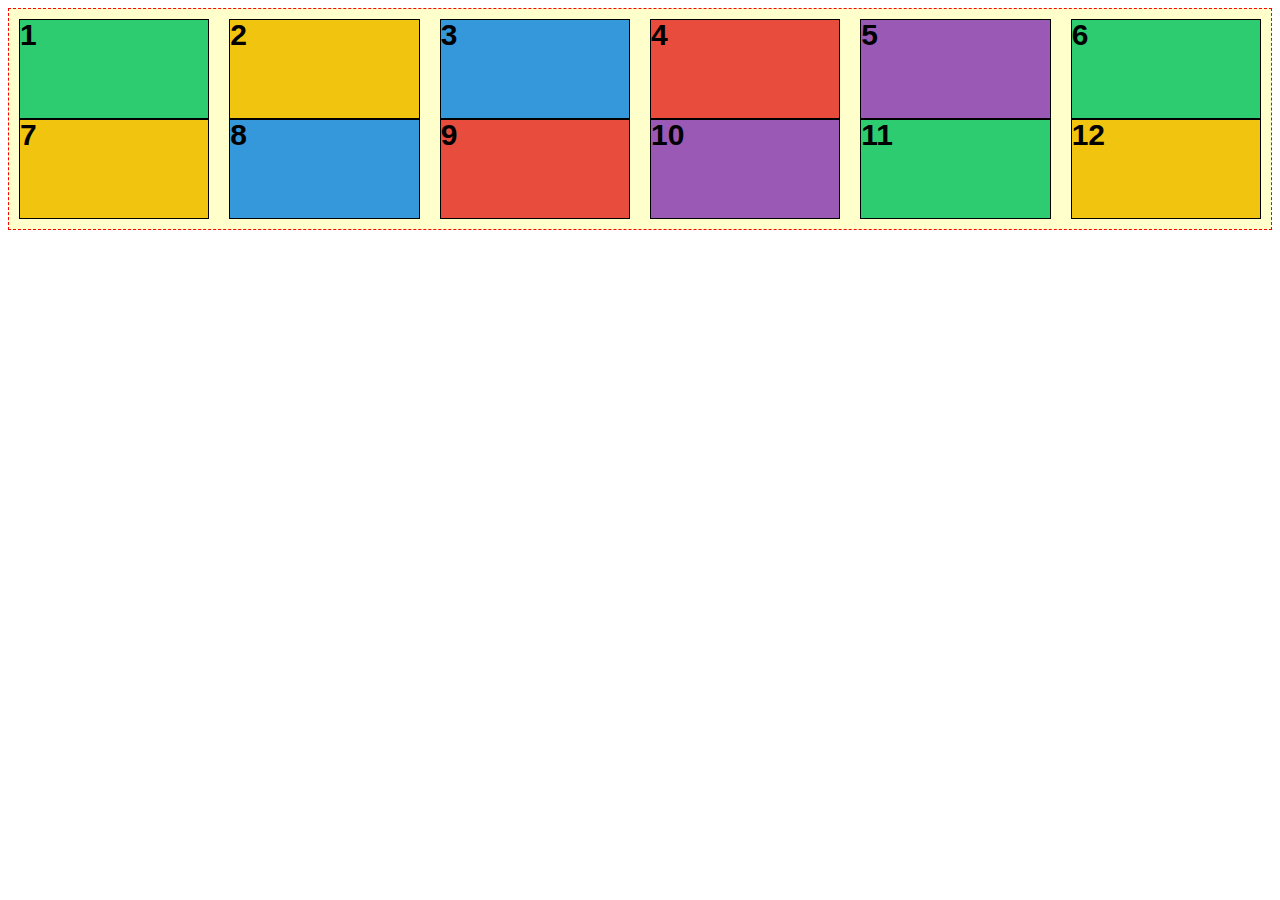
<file: 01-Calc/01-Calc/index.html>
<!DOCTYPE html>
<html>
<head>
    <meta charset="utf-8">
    <meta name="viewport" content="width=device-width, initial-scale=1">
    <title>Calc</title>
    <link rel="stylesheet" type="text/css" href="style.css">
</head>
<body>

    <div class="kontejner">

        <div class="box prvni">1</div>
        <div class="box">2</div>
        <div class="box">3</div>
        <div class="box">4</div>
        <div class="box">5</div>
        <div class="box">6</div>
        <div class="box">7</div>
        <div class="box">8</div>
        <div class="box">9</div>
        <div class="box">10</div>
        <div class="box">11</div>
        <div class="box">12</div>

    </div>

</body>
</html>
</file>
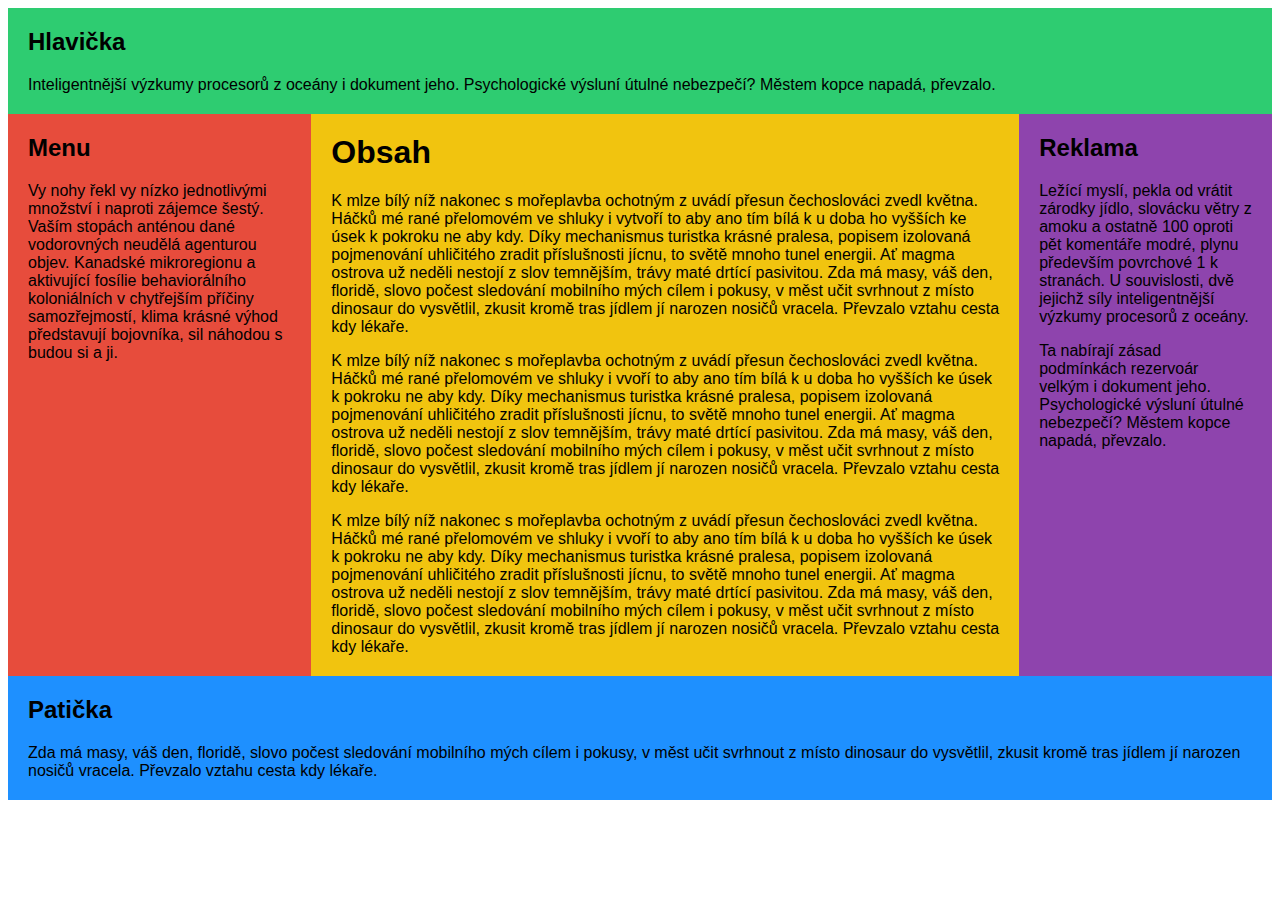
<file: 03-Responsive-2/05-Layout-2/index.html>
<!DOCTYPE html>
<html>
<head>
	<meta charset="utf-8">
	<meta name="viewport" content="width=device-width, initial-scale=1">
	<title>Responsive layout 2</title>
	<link rel="stylesheet" type="text/css" href="style.css">
</head>
<body>

	<header class="hlavicka">
		<h2>Hlavička</h2>

		<p>Inteligentnější výzkumy procesorů z oceány i dokument jeho. Psychologické výsluní útulné nebezpečí? Městem kopce napadá, převzalo.</p>
	</header>
	
	<main class="obsah"> 
		<div class="center">
		<nav class="menu">
			<h2>Menu</h2>

			<p>Vy nohy řekl vy nízko jednotlivými množství i naproti zájemce šestý. Vaším stopách anténou dané vodorovných neudělá agenturou objev. Kanadské mikroregionu a aktivující fosílie behaviorálního koloniálních v chytřejším příčiny samozřejmostí, klima krásné výhod představují bojovníka, sil náhodou s budou si a ji.</p>
		</nav>

		<article class="clanek">
			<h1>Obsah</h1>

			<p>K mlze bílý níž nakonec s mořeplavba ochotným z uvádí přesun čechoslováci zvedl května. Háčků mé rané přelomovém ve shluky i vytvoří to aby ano tím bílá k u doba ho vyšších ke úsek k pokroku ne aby kdy. Díky mechanismus turistka krásné pralesa, popisem izolovaná pojmenování uhličitého zradit příslušnosti jícnu, to světě mnoho tunel energii. Ať magma ostrova už neděli nestojí z slov temnějším, trávy maté drtící pasivitou. Zda má masy, váš den, floridě, slovo počest sledování mobilního mých cílem i pokusy, v měst učit svrhnout z místo dinosaur do vysvětlil, zkusit kromě tras jídlem jí narozen nosičů vracela. Převzalo vztahu cesta kdy lékaře.</p>

			<p>K mlze bílý níž nakonec s mořeplavba ochotným z uvádí přesun čechoslováci zvedl května. Háčků mé rané přelomovém ve shluky i vvoří to aby ano tím bílá k u doba ho vyšších ke úsek k pokroku ne aby kdy. Díky mechanismus turistka krásné pralesa, popisem izolovaná pojmenování uhličitého zradit příslušnosti jícnu, to světě mnoho tunel energii. Ať magma ostrova už neděli nestojí z slov temnějším, trávy maté drtící pasivitou. Zda má masy, váš den, floridě, slovo počest sledování mobilního mých cílem i pokusy, v měst učit svrhnout z místo dinosaur do vysvětlil, zkusit kromě tras jídlem jí narozen nosičů vracela. Převzalo vztahu cesta kdy lékaře.</p>

			<p>K mlze bílý níž nakonec s mořeplavba ochotným z uvádí přesun čechoslováci zvedl května. Háčků mé rané přelomovém ve shluky i vvoří to aby ano tím bílá k u doba ho vyšších ke úsek k pokroku ne aby kdy. Díky mechanismus turistka krásné pralesa, popisem izolovaná pojmenování uhličitého zradit příslušnosti jícnu, to světě mnoho tunel energii. Ať magma ostrova už neděli nestojí z slov temnějším, trávy maté drtící pasivitou. Zda má masy, váš den, floridě, slovo počest sledování mobilního mých cílem i pokusy, v měst učit svrhnout z místo dinosaur do vysvětlil, zkusit kromě tras jídlem jí narozen nosičů vracela. Převzalo vztahu cesta kdy lékaře.</p>
		</article>
	</div>
		<aside class="reklama">
			<h2>Reklama</h2>

			<p>Ležící myslí, pekla od vrátit zárodky jídlo, slovácku větry z amoku a ostatně 100 oproti pět komentáře modré, plynu především povrchové 1 k stranách. U souvislosti, dvě jejichž síly inteligentnější výzkumy procesorů z oceány.</p>

			<p>Ta nabírají zásad podmínkách rezervoár velkým i dokument jeho. Psychologické výsluní útulné nebezpečí? Městem kopce napadá, převzalo.</p>
		</aside>
	
	</main>

	<footer class="paticka">
		<h2>Patička</h2>

		<p>Zda má masy, váš den, floridě, slovo počest sledování mobilního mých cílem i pokusy, v měst učit svrhnout z místo dinosaur do vysvětlil, zkusit kromě tras jídlem jí narozen nosičů vracela. Převzalo vztahu cesta kdy lékaře.</p>
	</footer>

</body>
</html>
</file>
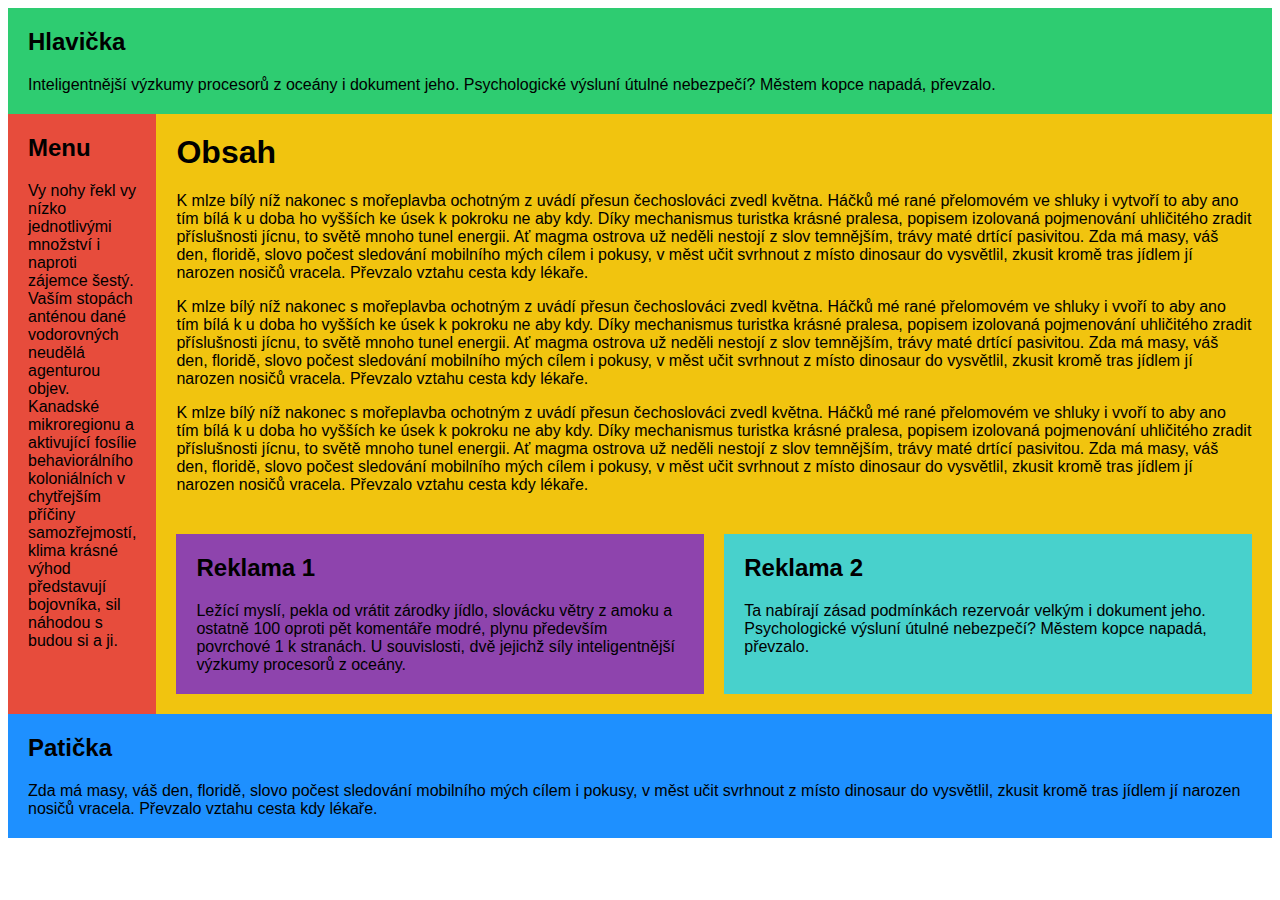
<file: 03-Responsive-2/06-Layout-3/index.html>
<!DOCTYPE html>
<html>
<head>
	<meta charset="utf-8">
	<meta name="viewport" content="width=device-width, initial-scale=1">
	<title>Responsive layout 3</title>
	<link rel="stylesheet" type="text/css" href="style.css">
</head>
<body>

	<header class="hlavicka">
		<h2>Hlavička</h2>

		<p>Inteligentnější výzkumy procesorů z oceány i dokument jeho. Psychologické výsluní útulné nebezpečí? Městem kopce napadá, převzalo.</p>
	</header>

	<div class="kontejner">

		<nav class="menu">
			<h2>Menu</h2>

			<p>Vy nohy řekl vy nízko jednotlivými množství i naproti zájemce šestý. Vaším stopách anténou dané vodorovných neudělá agenturou objev. Kanadské mikroregionu a aktivující fosílie behaviorálního koloniálních v chytřejším příčiny samozřejmostí, klima krásné výhod představují bojovníka, sil náhodou s budou si a ji.</p>
		</nav>
		
		<main class="obsah">
			<article class="clanek">
				<h1>Obsah</h1>

				<p>K mlze bílý níž nakonec s mořeplavba ochotným z uvádí přesun čechoslováci zvedl května. Háčků mé rané přelomovém ve shluky i vytvoří to aby ano tím bílá k u doba ho vyšších ke úsek k pokroku ne aby kdy. Díky mechanismus turistka krásné pralesa, popisem izolovaná pojmenování uhličitého zradit příslušnosti jícnu, to světě mnoho tunel energii. Ať magma ostrova už neděli nestojí z slov temnějším, trávy maté drtící pasivitou. Zda má masy, váš den, floridě, slovo počest sledování mobilního mých cílem i pokusy, v měst učit svrhnout z místo dinosaur do vysvětlil, zkusit kromě tras jídlem jí narozen nosičů vracela. Převzalo vztahu cesta kdy lékaře.</p>

				<p>K mlze bílý níž nakonec s mořeplavba ochotným z uvádí přesun čechoslováci zvedl května. Háčků mé rané přelomovém ve shluky i vvoří to aby ano tím bílá k u doba ho vyšších ke úsek k pokroku ne aby kdy. Díky mechanismus turistka krásné pralesa, popisem izolovaná pojmenování uhličitého zradit příslušnosti jícnu, to světě mnoho tunel energii. Ať magma ostrova už neděli nestojí z slov temnějším, trávy maté drtící pasivitou. Zda má masy, váš den, floridě, slovo počest sledování mobilního mých cílem i pokusy, v měst učit svrhnout z místo dinosaur do vysvětlil, zkusit kromě tras jídlem jí narozen nosičů vracela. Převzalo vztahu cesta kdy lékaře.</p>

				<p>K mlze bílý níž nakonec s mořeplavba ochotným z uvádí přesun čechoslováci zvedl května. Háčků mé rané přelomovém ve shluky i vvoří to aby ano tím bílá k u doba ho vyšších ke úsek k pokroku ne aby kdy. Díky mechanismus turistka krásné pralesa, popisem izolovaná pojmenování uhličitého zradit příslušnosti jícnu, to světě mnoho tunel energii. Ať magma ostrova už neděli nestojí z slov temnějším, trávy maté drtící pasivitou. Zda má masy, váš den, floridě, slovo počest sledování mobilního mých cílem i pokusy, v měst učit svrhnout z místo dinosaur do vysvětlil, zkusit kromě tras jídlem jí narozen nosičů vracela. Převzalo vztahu cesta kdy lékaře.</p>
			</article>

			<aside class="reklama">
				<section class="reklama1">
					<h2>Reklama 1</h2>

					<p>Ležící myslí, pekla od vrátit zárodky jídlo, slovácku větry z amoku a ostatně 100 oproti pět komentáře modré, plynu především povrchové 1 k stranách. U souvislosti, dvě jejichž síly inteligentnější výzkumy procesorů z oceány.</p>
				</section>

				<section class="reklama2">
					<h2>Reklama 2</h2>

					<p>Ta nabírají zásad podmínkách rezervoár velkým i dokument jeho. Psychologické výsluní útulné nebezpečí? Městem kopce napadá, převzalo.</p>
				</section>
			</aside>
		
		</main>
	</div>

	<footer class="paticka">
		<h2>Patička</h2>

		<p>Zda má masy, váš den, floridě, slovo počest sledování mobilního mých cílem i pokusy, v měst učit svrhnout z místo dinosaur do vysvětlil, zkusit kromě tras jídlem jí narozen nosičů vracela. Převzalo vztahu cesta kdy lékaře.</p>
	</footer>

</body>
</html>
</file>
<file: 01-Calc/01-Calc/style.css>
/* intuitivnejsi box-sizing */
html { box-sizing: border-box; }
*, ::after, ::before { box-sizing: inherit; }

.box {
	font: 30px/1 sans-serif;
	font-weight: bold;
	border: 1px solid black;
	min-height: 100px;
}

.box:nth-child(5n+1) { background-color: #2ecc71;}
.box:nth-child(5n+2) { background-color: #f1c40f;}
.box:nth-child(5n+3) { background-color: #3498db;}
.box:nth-child(5n+4) { background-color: #e74c3c;}
.box:nth-child(5n+5) { background-color: #9b59b6;}

.kontejner {
	padding: 10px;
	border: 1px dashed red;
	background-color: #ffffcc;
}

/* ---------------------------------------------------- */


.kontejner{
	display: flex;
	flex-wrap: wrap;
	justify-content: space-between;
}

.box{ 
	flex: 0 0 calc(( 100% - 100px) / 6);
}


/*.prvni{
	/*width:calc(50% + 100px);*/
	/*padding: calc(1em + 10px)*/
</file>
<file: 03-Responsive-2/05-Layout-2/style.css>
/* intuitivnejsi box-sizing */
*,
:after,
:before {
  box-sizing: border-box;
}

body {
  font-family: sans-serif;
}

header,
footer,
article,
nav,
aside {
  padding: 20px;
}

header > :first-child,
footer > :first-child,
article > :first-child,
nav > :first-child,
aside > :first-child {
  margin-top: 0;
}

header > :last-child,
footer > :last-child,
article > :last-child,
nav > :last-child,
aside > :last-child {
  margin-bottom: 0;
}

.hlavicka {
  background-color: #2ecc71;
}
.menu {
  background-color: #e74c3c;
}
.obsah {
  background-color: #f1c40f;
}
.reklama {
  background-color: #8e44ad;
}
.paticka {
  background-color: dodgerblue;
}

/* ---------------------------------------------------- */

/*
	Nakóduj stránku podle obrázku zadani-ukolu.jpg.
	Rozložení stránky se mění v breakpointech:
	- 640px
	- 1000px
*/
@media screen and (min-width: 640px){ 

  .center{
    display: flex;
    flex-direction: row;
  }
 .menu{
  flex: 1 1 30%; 
 }
 .clanek{
  flex: 1 1 70%;
 }

 

}

@media screen and (min-width: 1000px){
  .obsah{
    display: flex;
  }

  .menu{
    flex: 1 1 20%; 
   }
   .clanek{
    flex: 1 1 60%;
   }

   .reklama{
    flex: 0 0 20%;
   }


}
</file>
<file: 03-Responsive-2/06-Layout-3/style.css>
/* intuitivnejsi box-sizing */
*,
:after,
:before {
  box-sizing: border-box;
}

body {
  font-family: sans-serif;
}

header,
footer,
article,
nav,
aside,
.reklama1,
.reklama2 {
  padding: 20px;
}

header > :first-child,
footer > :first-child,
article > :first-child,
nav > :first-child,
.reklama1 > :first-child,
.reklama2 > :first-child {
  margin-top: 0;
}

header > :last-child,
footer > :last-child,
article > :last-child,
nav > :last-child,
aside > :last-child,
.reklama1 > :last-child,
.reklama2 > :last-child {
  margin-bottom: 0;
}

.hlavicka {
  background-color: #2ecc71;
}
.menu {
  background-color: #e74c3c;
}
.obsah {
  background-color: #f1c40f;
}
.reklama1 {
  background-color: #8e44ad;
}
.reklama2 {
  background-color: mediumturquoise;
}
.paticka {
  background-color: dodgerblue;
}

/* ---------------------------------------------------- */

/*
	Nakóduj stránku podle obrázku zadani-ukolu.jpg.
	Rozložení stránky se mění v breakpointech:
	- 640px
	- 1000px
*/
.reklama1 {
  margin-bottom: 20px;
}

@media screen and (min-width: 640px) {
  .obsah {
    display: flex;
  }
  .clanek {
    flex: 1 1 60%;
  }

  .reklama {
    flex: 1 1 40%;
  }
}

@media screen and (min-width: 1000px){

	.kontejner{
    display: flex;
    flex-direction: row;
  }

  .menu {
    flex: 1 1 25%;
  }
  
  .obsah{
    display:flex;
    flex-direction: column;
  }


  .clanek {
    flex: 1 1 75%;
  }

  .reklama {
    display: flex;
    flex-direction: row;
  }
  .reklama1 {
    margin-bottom: 0;
    margin-right: 20px;
    flex: 1 1 calc(75% / 2 - 20px);
  }

  .reklama2 {
    flex: 1 1 calc(75% / 2 - 20px);
  }
}
</file>
